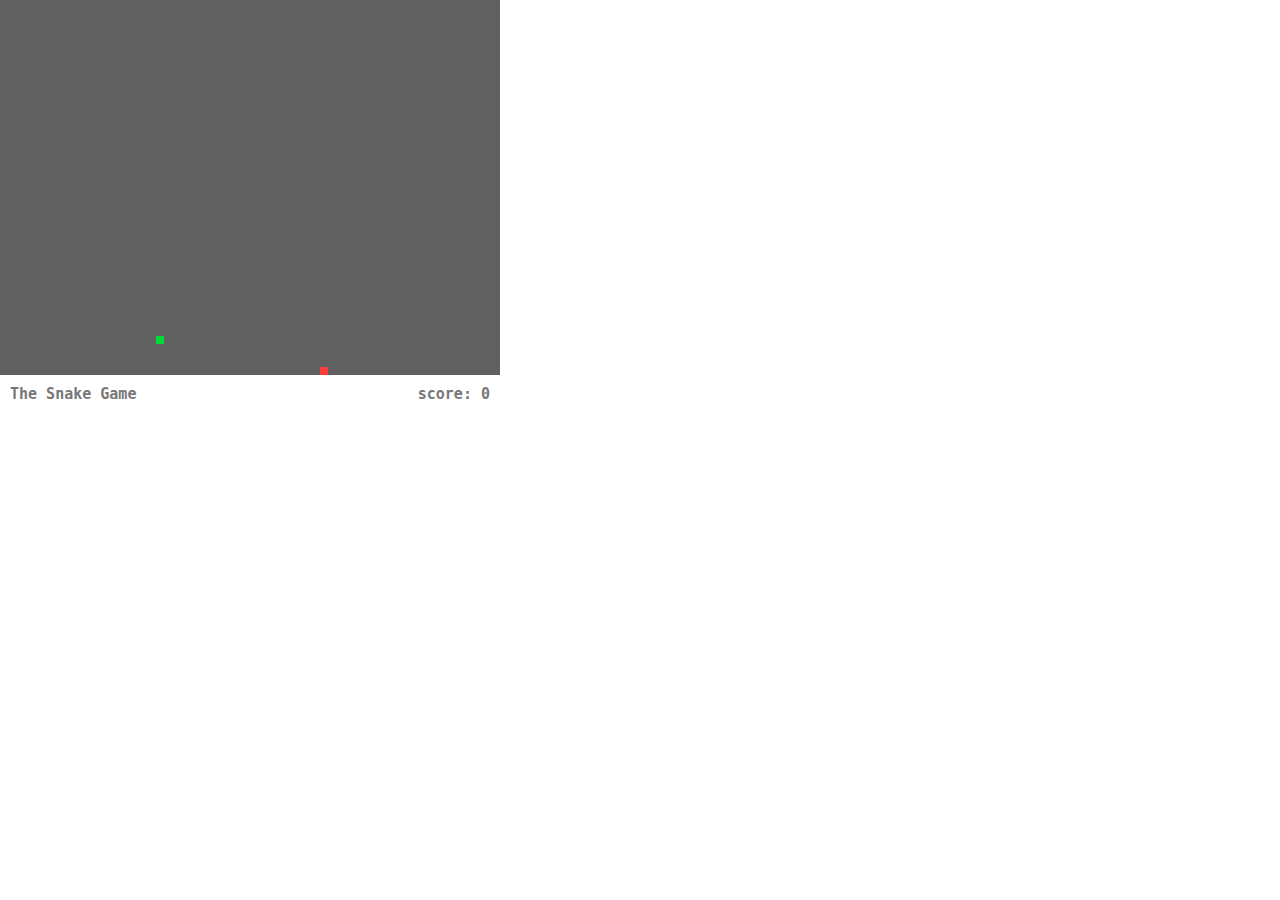
<file: data/popup/index.html>
<!DOCTYPE html>
<html>
<head>
  <meta charset="utf-8">
  <meta name="viewport" content="width=device-width, initial-scale=1">
  <link rel="stylesheet" type="text/css" href="index.css">
</head>
<body>
  <iframe src="game/index.html" autofocus tabindex="0"></iframe>
</body>
</html>
</file>
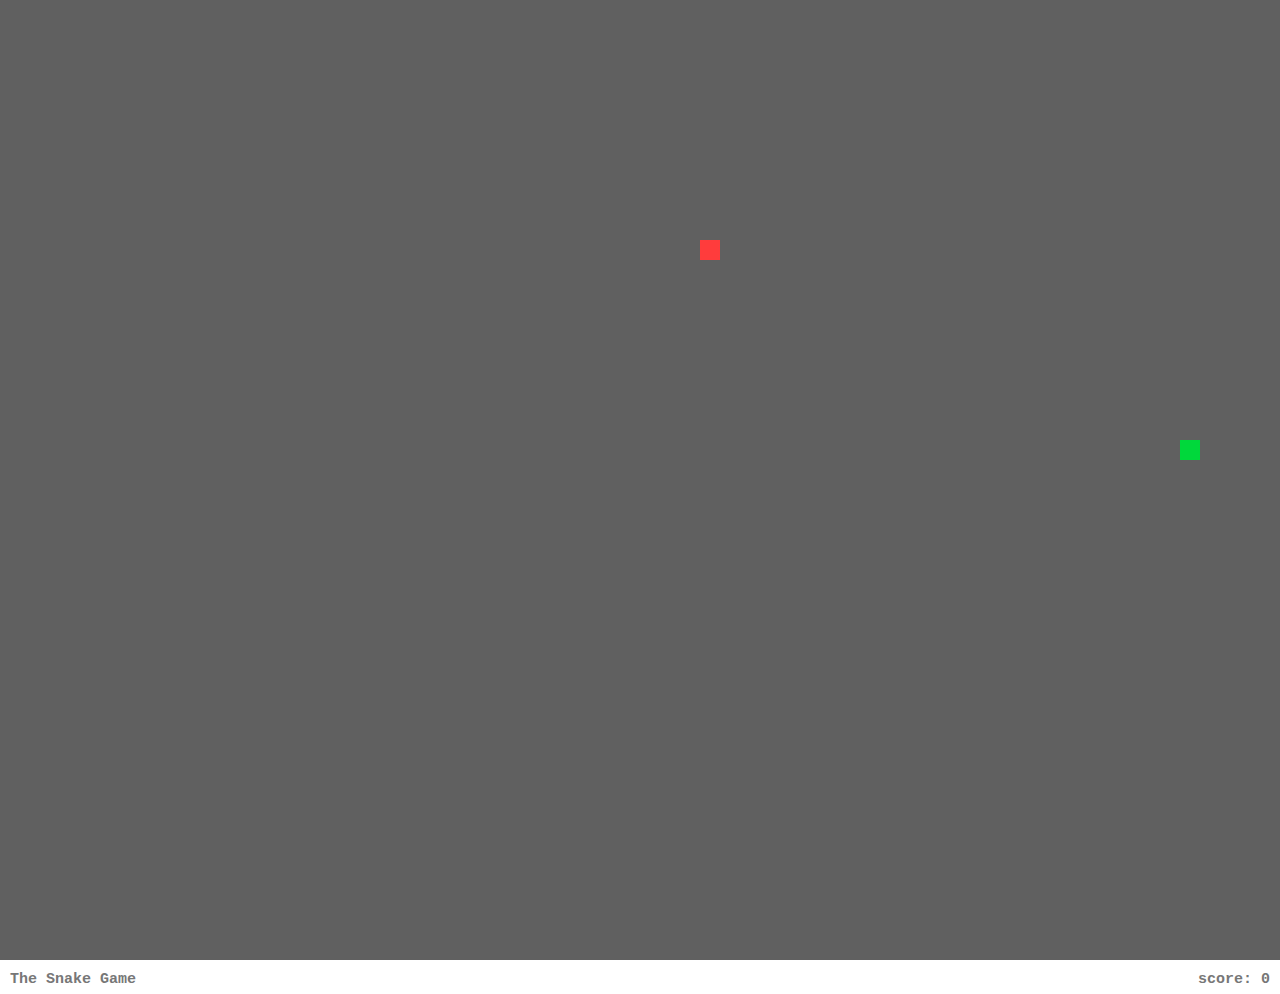
<file: data/popup/game/index.html>
<!DOCTYPE html>
<html>
<head>
  <meta charset="utf-8"/>
  <meta content="width=device-width, initial-scale=1.0, maximum-scale=1.0, user-scalable=1" name="viewport" />
  <link rel="stylesheet" type="text/css" href="index.css">
</head>
<body>
  <main>
      <canvas width="64" height="48"></canvas>
      <section>
          <h1>The Snake Game</h1>
          <span></span>
      </section>
  </main>
  <script src="web.js"></script>
</body>
</html>
</file>
<file: data/popup/index.css>
body {
  width: 500px;
  height: 410px;
  margin: 0;
}
iframe {
  width: 100%;
  height: 100%;
  border: none;
}
</file>
<file: data/popup/game/index.css>
canvas {
  width: 100%;
  image-rendering: optimizeSpeed; /* firefox */
  image-rendering: pixelated; /* chrome */
}
main {
  width: 100vw;
}
html,
body {
  height: 100%;
  margin: 0;
  color: #777;
}
body {
  display: flex;
  font-family: Hack, monospace;
}
h1,
span {
  font-size: 15px;
  margin: 6px 0;
  font-weight: bold;
}
section {
  display: flex;
  flex-direction: row;
  justify-content: space-between;
  padding: 0 10px;
}
</file>
